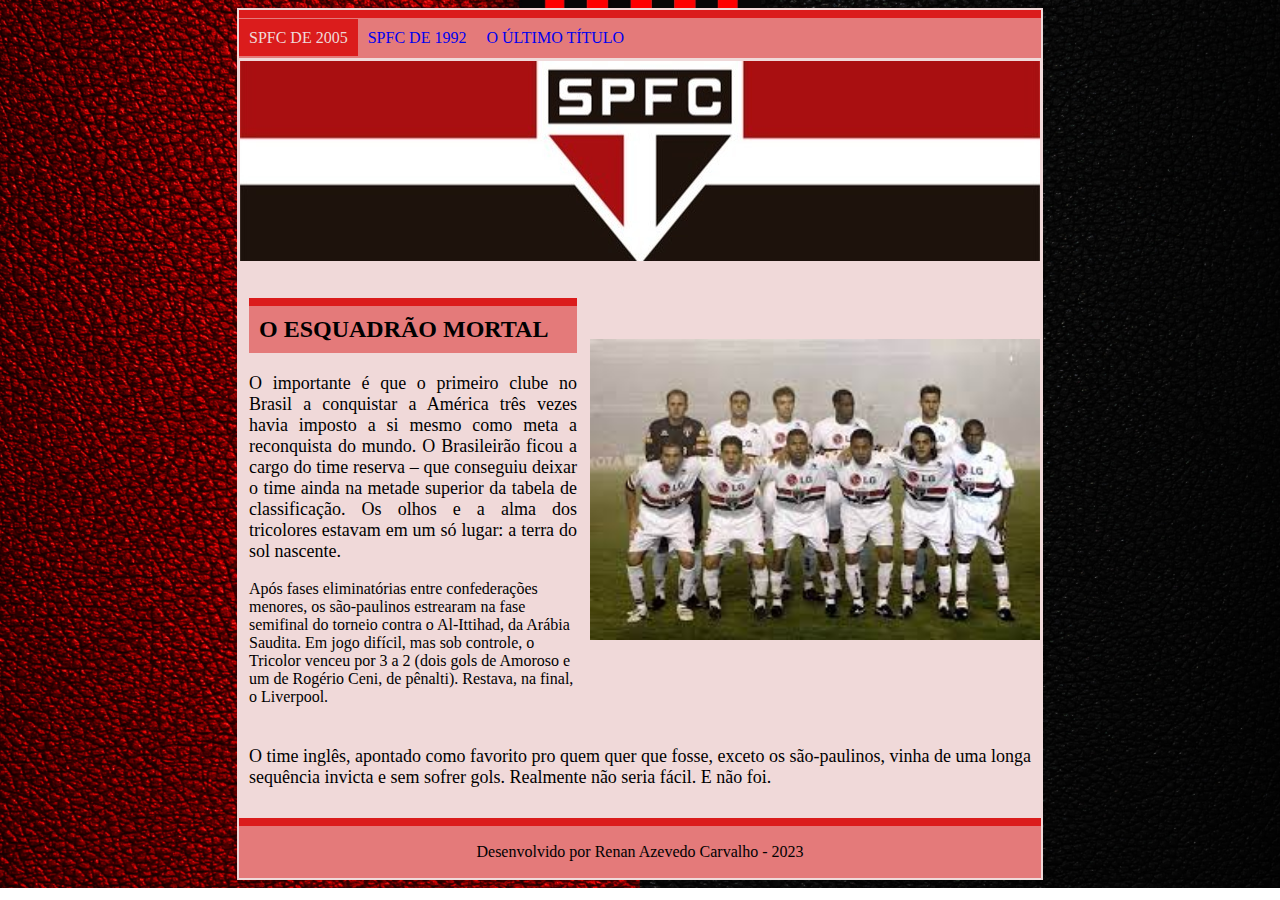
<file: index.html>
<!DOCTYPE html>

<html>

    <head>
        <title>SÃO PAULO DE 2005</title>
        <meta charset="utf-8">
        <link rel="stylesheet" href="css/estilo.css">
        <link rel="shortcut icon" href="img/download.jpeg" type="image/x-icon">
    </head>

    <body>
        <table>
            
            <tr>
                <td id="nav_box" colspan="2">
                    <ul>
                        <li> <a href="" class="ativo" >SPFC DE 2005</a> </li>
                        <li> <a href="contato.html">SPFC DE 1992</a> </li>
                        <li> <a href="quem_somos.html">O ÚLTIMO TÍTULO</a> </li>
                    </ul>
                </td>
            </tr>
            
            <tr>
                <td colspan="2" > <img src="img/SPFCHOME.jpeg"> </td>
            </tr>
            
            <tr>
                <td class="article_box" >
                    <h2>O ESQUADRÃO MORTAL</h2>

                    <p>
                        O importante é que o primeiro clube no Brasil a conquistar a América três vezes havia imposto a si mesmo como meta a reconquista do mundo. O Brasileirão ficou a cargo do time reserva – que conseguiu deixar o time ainda na metade superior da tabela de classificação. Os olhos e a alma dos tricolores estavam em um só lugar: a terra do sol nascente. 
                    </p>
                    Após fases eliminatórias entre confederações menores, os são-paulinos estrearam na fase semifinal do torneio contra o Al-Ittihad, da Arábia Saudita. Em jogo difícil, mas sob controle, o Tricolor venceu por 3 a 2 (dois gols de Amoroso e um de Rogério Ceni, de pênalti). Restava, na final, o Liverpool.
                   
                </td>

                <td id="image_box" >
                    <img src="img/SPFC2005.jpeg">
                </td>
            </tr>
            
            <tr>
                <td class="article_box" colspan="2" >
                    <p>
                        O time inglês, apontado como favorito pro quem quer que fosse, exceto os são-paulinos, vinha de uma longa sequência invicta e sem sofrer gols. Realmente não seria fácil. E não foi. 
                    </p>
                </td>
            </tr>
            
            <tr>
                <td id="footer_box" colspan="2">
                    Desenvolvido por Renan Azevedo Carvalho - 2023
                </td>
            </tr>
        </table>
    </body>

</html>
</file>
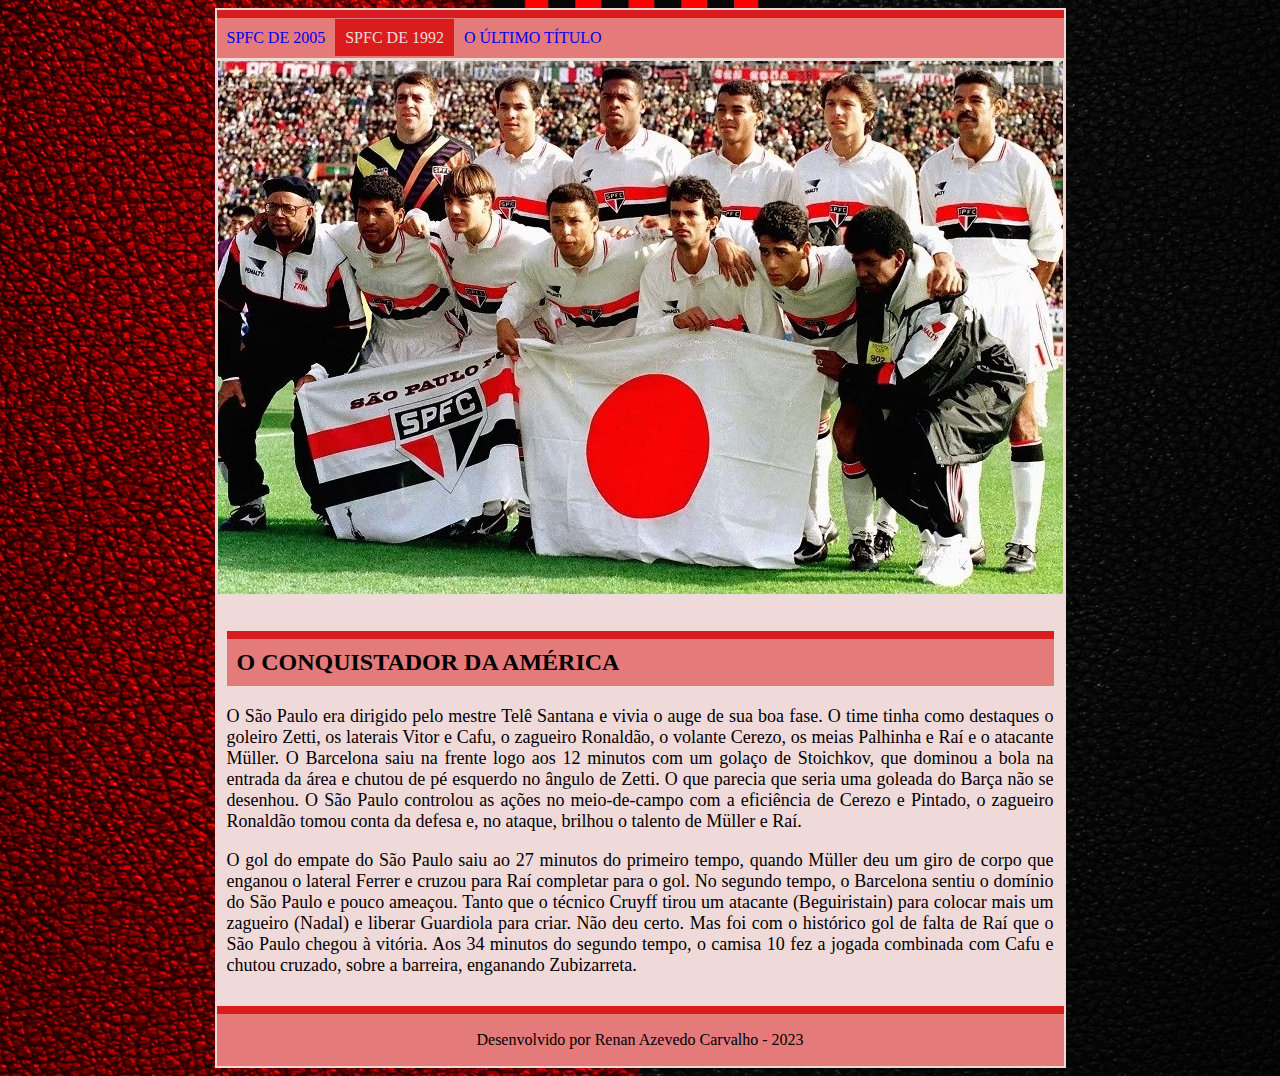
<file: contato.html>
<!DOCTYPE html>

<html>

    <head>
        <title>SÃO PAULO DE 1992</title>
        <meta charset="utf-8">
        <link rel="stylesheet" href="css/estilo.css">
        <link rel="shortcut icon" href="img/download.jpeg" type="image/x-icon">
    </head>

    <body>
        <table>
            
            </tr>
            
            <tr>
                <td id="nav_box" colspan="2">
                    <ul>
                        <li> <a href="index.html">SPFC DE 2005</a> </li>
                        <li> <a href="" class="ativo" >SPFC DE 1992</a> </li>
                        <li> <a href="quem_somos.html"> O ÚLTIMO TÍTULO</a> </li>
                    </ul>
                </td>
            </tr>
            
            <tr>
                <td colspan="2" > <img src="img/SPFC_1992.jpg"> </td>
            </tr>
          
            <tr>
                <td class="article_box" colspan="2">
                    
                    <h2>O CONQUISTADOR DA AMÉRICA</h2>

                    <p>
                        
                        O São Paulo era dirigido pelo mestre Telê Santana e vivia o auge de sua boa fase. O time tinha como destaques o goleiro Zetti, os laterais Vitor e Cafu, o zagueiro Ronaldão, o volante Cerezo, os meias Palhinha e Raí e o atacante Müller.

                        O Barcelona saiu na frente logo aos 12 minutos com um golaço de Stoichkov, que dominou a bola na entrada da área e chutou de pé esquerdo no ângulo de Zetti. O que parecia que seria uma goleada do Barça não se desenhou. O São Paulo controlou as ações no meio-de-campo com a eficiência de Cerezo e Pintado, o zagueiro Ronaldão tomou conta da defesa e, no ataque, brilhou o talento de Müller e Raí.
                    
                    </p>

                    <p>
                        O gol do empate do São Paulo saiu ao 27 minutos do primeiro tempo, quando Müller deu um giro de corpo que enganou o lateral Ferrer e cruzou para Raí completar para o gol.
                        No segundo tempo, o Barcelona sentiu o domínio do São Paulo e pouco ameaçou. Tanto que o técnico Cruyff tirou um atacante (Beguiristain) para colocar mais um zagueiro (Nadal) e liberar Guardiola para criar. Não deu certo.
                        Mas foi com o histórico gol de falta de Raí que o São Paulo chegou à vitória. Aos 34 minutos do segundo tempo, o camisa 10 fez a jogada combinada com Cafu e chutou cruzado, sobre a barreira, enganando Zubizarreta.
                    </p>
                        

                    

                </td>
            </tr>
            
            <tr>
                <td id="footer_box" colspan="2">
                    Desenvolvido por Renan Azevedo Carvalho - 2023
                </td>
            </tr>
        </table>
    </body>

</html>
</file>
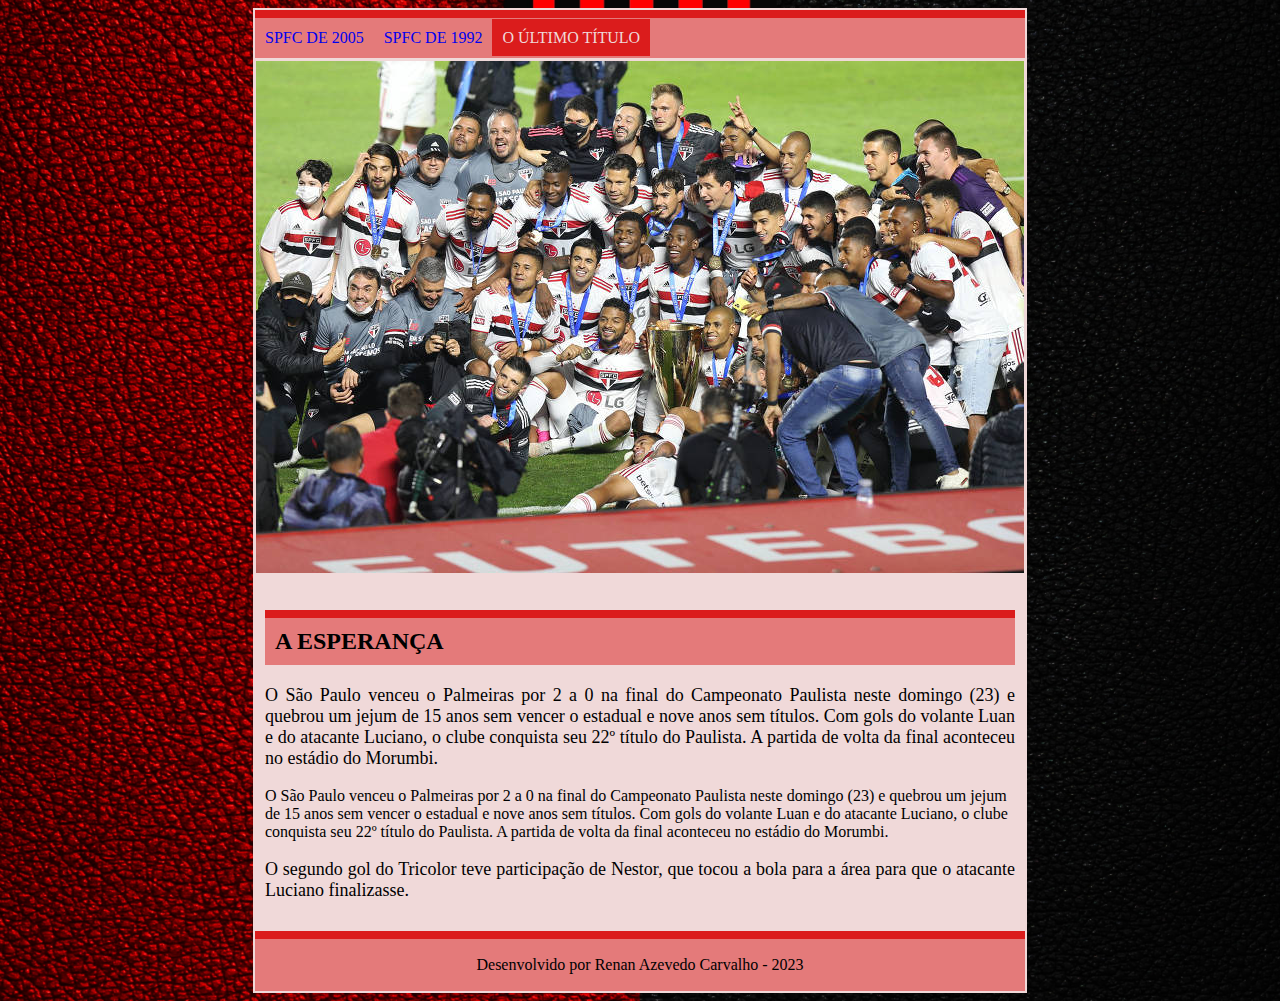
<file: quem_somos.html>
<!DOCTYPE html>

<html>

    <head>
        <title>O ÚLTIMO TÍTULO</title>
        <meta charset="utf-8">
        <link rel="stylesheet" href="css/estilo.css">
        <link rel="shortcut icon" href="img/download.jpeg" type="image/x-icon">
    </head>

    <body>
        <table>
        
            <tr>
                <td id="nav_box" colspan="2">
                    <ul>
                        <li> <a href="index.html">SPFC DE 2005</a> </li>
                        <li> <a href="contato.html">SPFC DE 1992</a> </li>
                        <li> <a href="" class="ativo">O ÚLTIMO TÍTULO</a> </li>
                    </ul>
                </td>
            </tr>
           
            <tr>
                <td colspan="2" > <img src="img/SPFC2021.jpg"> </td>
            </tr>
            
            <tr>
                <td class="article_box" colspan="2">
                    
                    <h2>A ESPERANÇA</h2>

                    <p>
                        O São Paulo venceu o Palmeiras por 2 a 0 na final do Campeonato Paulista neste domingo (23) e quebrou um jejum de 15 anos sem vencer o estadual e nove anos sem títulos. Com gols do volante Luan e do atacante Luciano, o clube conquista seu 22º título do Paulista. A partida de volta da final aconteceu no estádio do Morumbi. 
                    </p>
                    O São Paulo venceu o Palmeiras por 2 a 0 na final do Campeonato Paulista neste domingo (23) e quebrou um jejum de 15 anos sem vencer o estadual e nove anos sem títulos. Com gols do volante Luan e do atacante Luciano, o clube conquista seu 22º título do Paulista. A partida de volta da final aconteceu no estádio do Morumbi. 
                    <p>
                        O segundo gol do Tricolor teve participação de Nestor, que tocou a bola para a área para que o atacante Luciano finalizasse. 
                    </p>

                </td>
            </tr>
            
            <tr>
                <td id="footer_box" colspan="2">
                    Desenvolvido por Renan Azevedo Carvalho - 2023
                </td>
            </tr>
        </table>
    </body>

</html>
</file>
<file: css/estilo.css>
:root{
    --color_01: #db1c1c;
    --color_02: #0a0a0a;
    --c_white: #f0d9d9;
    --c_gray: #e47a7a;
}

body{
    background-image: url("../img/peakpx.jpg");
    background-repeat: no-repeat;
    background-position: center;
    background-size: cover;
}

table{
    background-color: var(--c_white);
    margin: auto;
    width: 600px;
}

/* tr, td{
    border: 1px solid #000000;
} */

#nav_box{
    border-top: 8px solid var(--color_01);
    background-color: var(--c_gray);
    padding: 0px;
    margin: 0px;
    height: 40px;
}

#nav_box ul{
    list-style-type: none;
    padding: 0px;
    margin: 0px;
}

#nav_box li{
    float: left;
}

#nav_box a{
    padding: 10px;
    text-decoration: none;
}

.ativo{
    background-color: var(--color_01);
    color: var(--c_white);
}

#nav_box a:hover:not(.ativo){
    background-color: var(--color_02);
    color: var(--c_white);
    transition: 0.4s;
}

#image_box{
    width: 450px;
}

#image_box img{
    width: 100%;
}

.article_box{
    padding: 10px;
}

.article_box p{
    font-size: 18px;
    text-align: justify;
}

.article_box h2{
    border-top: 8px solid var(--color_01);
    background-color: var(--c_gray);
    padding: 10px;
}

#footer_box{
    border-top: 8px solid var(--color_01);
    background-color: var(--c_gray);
    text-align: center;
    height: 50px;
}
</file>
